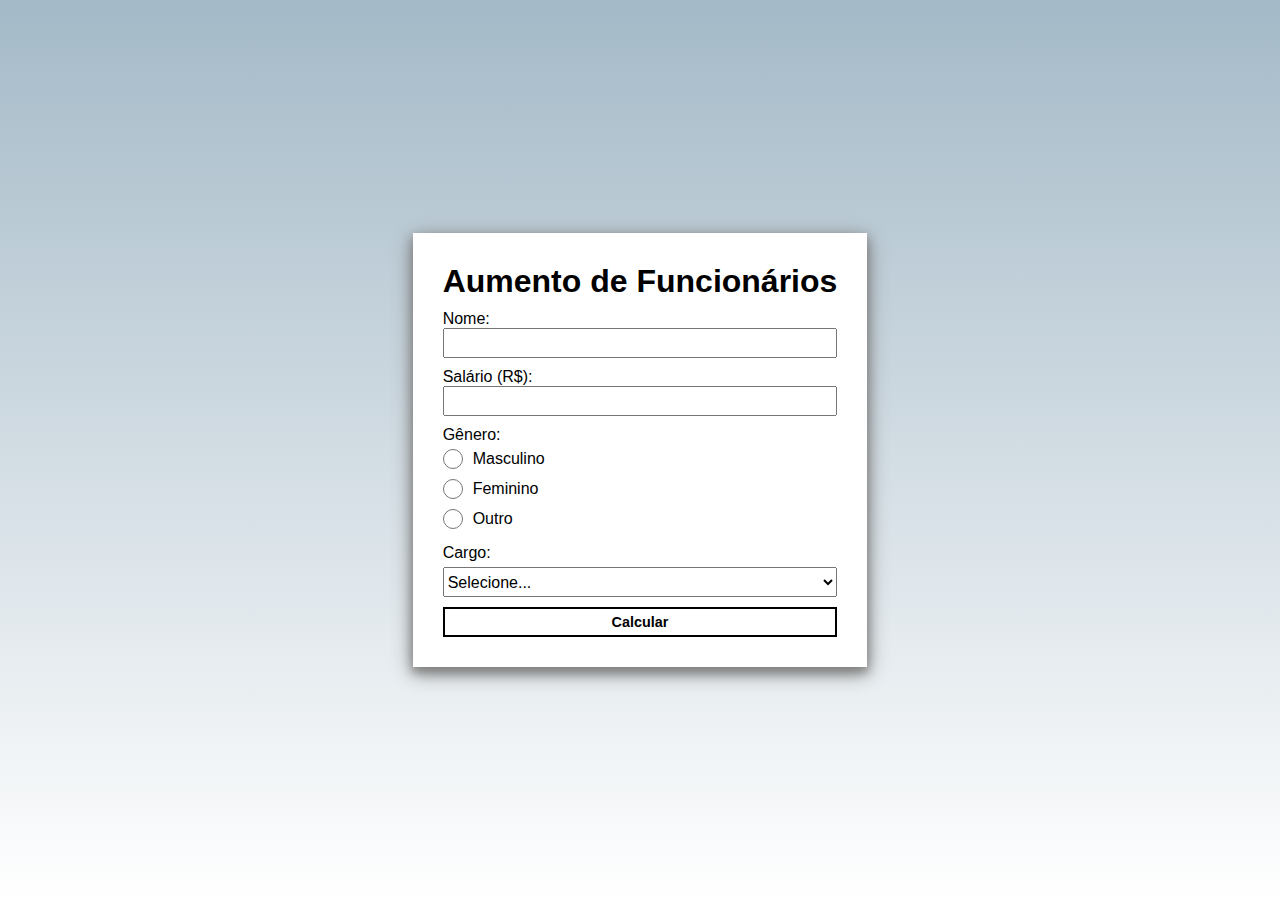
<file: fulbank/index.html>
<!DOCTYPE html>
<html lang="pt-BR">
<head>
    <meta charset="UTF-8">
    <meta http-equiv="X-UA-Compatible" content="IE=edge">
    <meta name="viewport" content="width=device-width, initial-scale=1.0">
    <link rel="stylesheet" href="style.css">
    <link rel="stylesheet" href="calcular.php">
    <title>Conta de Luz</title>
</head>
<body>
    <form method="POST" action="./calcular.php">
        <h1>Aumento de Funcionários</h1>
        <label for="nome">Nome:</label>
        <input id="nome" name="nome" required="true"/>

        <label for="salario">Salário (R$):</label>
        <input id="salario" name="salario" required="true"/>

        <label for="genero">Gênero:</label>
        <div class="input-radio">
            <!-- NAME agrupa o radio grupo -->
            <input type="radio" id="masculino" name="genero" value="M" required="true"/>
            <label for="masculino">Masculino</label>
        </div>

        <div class="input-radio">
            <input type="radio" id="feminino" name="genero" value="F" required="true"/>
            <label for="feminino">Feminino</label>
        </div>
            
        <div class="input-radio" style="margin-bottom: 10px;">
            <input type="radio" id="outro" name="genero" value="O" required="true"/>
            <label for="outro">Outro</label>
        </div>


        <label for="cargo">Cargo:</label>
        <select name="cargo" id="cargo">
            <option>Selecione...</option>
            <option>Gerente de TI</option>
            <option>Analista de TI</option>
            <option>Diretor de TI</option>
            <option>Assistente de TI</option>
        </select>

        <button name="acao">Calcular</button>

    </form>
</body>
</html>
</file>
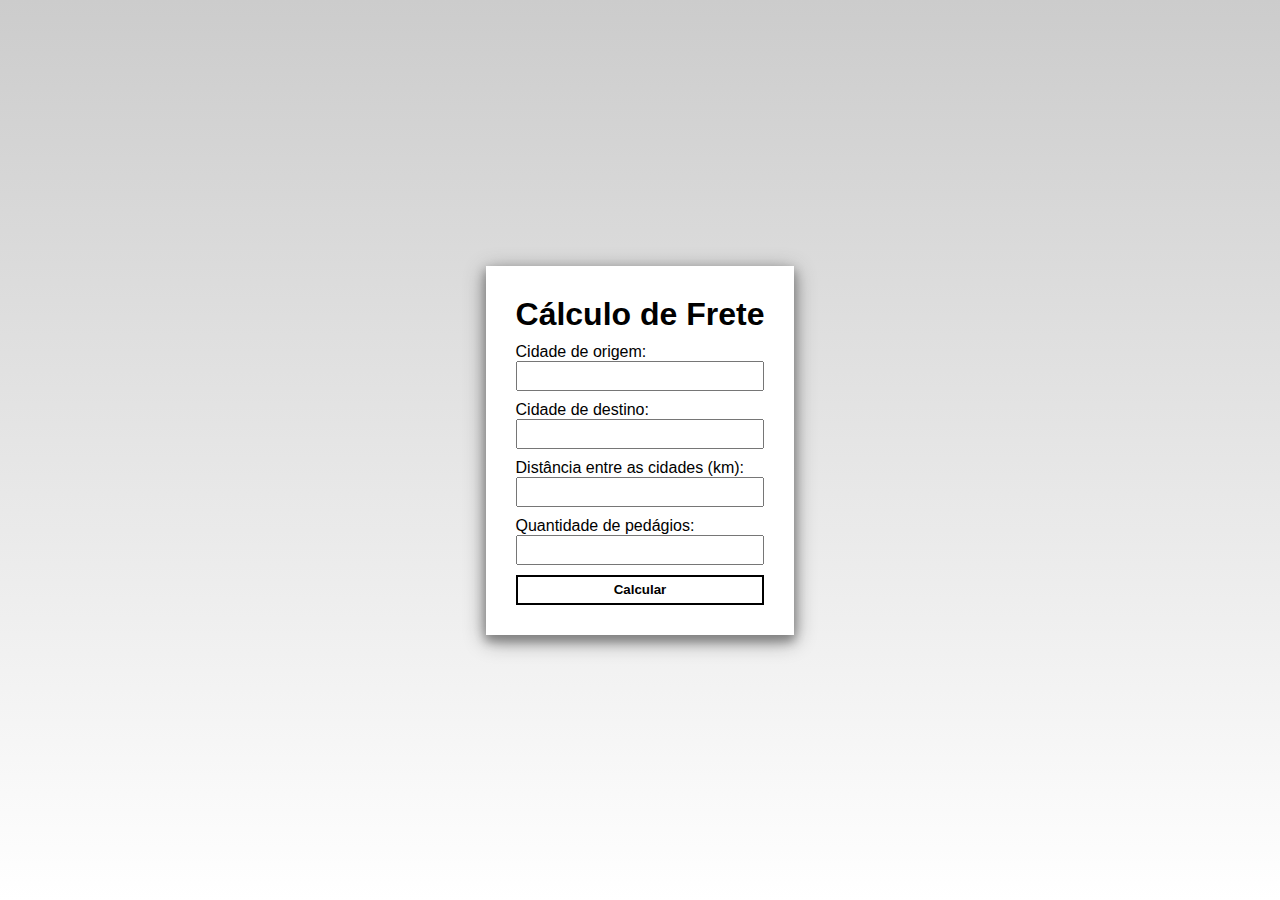
<file: phl/index.html>
<!DOCTYPE html>
<html lang="pt-BR">
<head>
    <meta charset="UTF-8">
    <meta http-equiv="X-UA-Compatible" content="IE=edge">
    <meta name="viewport" content="width=device-width, initial-scale=1.0">
    <link rel="stylesheet" href="style.css">
    <link rel="stylesheet" href="valor.php">
    <title>Calcular Frete</title>
</head>
<body>
    <form method="POST" action="./valor.php">
        <h1>Cálculo de Frete</h1>
        <label for="cidade-de-origem">Cidade de origem:</label>
        <input id="cidade-de-origem" name="cidade-de-origem" required="true"/>

        <label for="cidade-de-destino">Cidade de destino:</label>
        <input id="cidade-de-destino" name="cidade-de-destino" required="true"/>

        <label for="distancia">Distância entre as cidades (km):</label>
        <input id="distancia" name="distancia" required="true"/>

        <label for="quantidade-de-pedagios">Quantidade de pedágios:</label>
        <input id="quantidade-de-pedagios" name="quantidade-de-pedagios" required="true"/>

        <button name="acao">Calcular</button>
    </form>
</body>
</html>
</file>
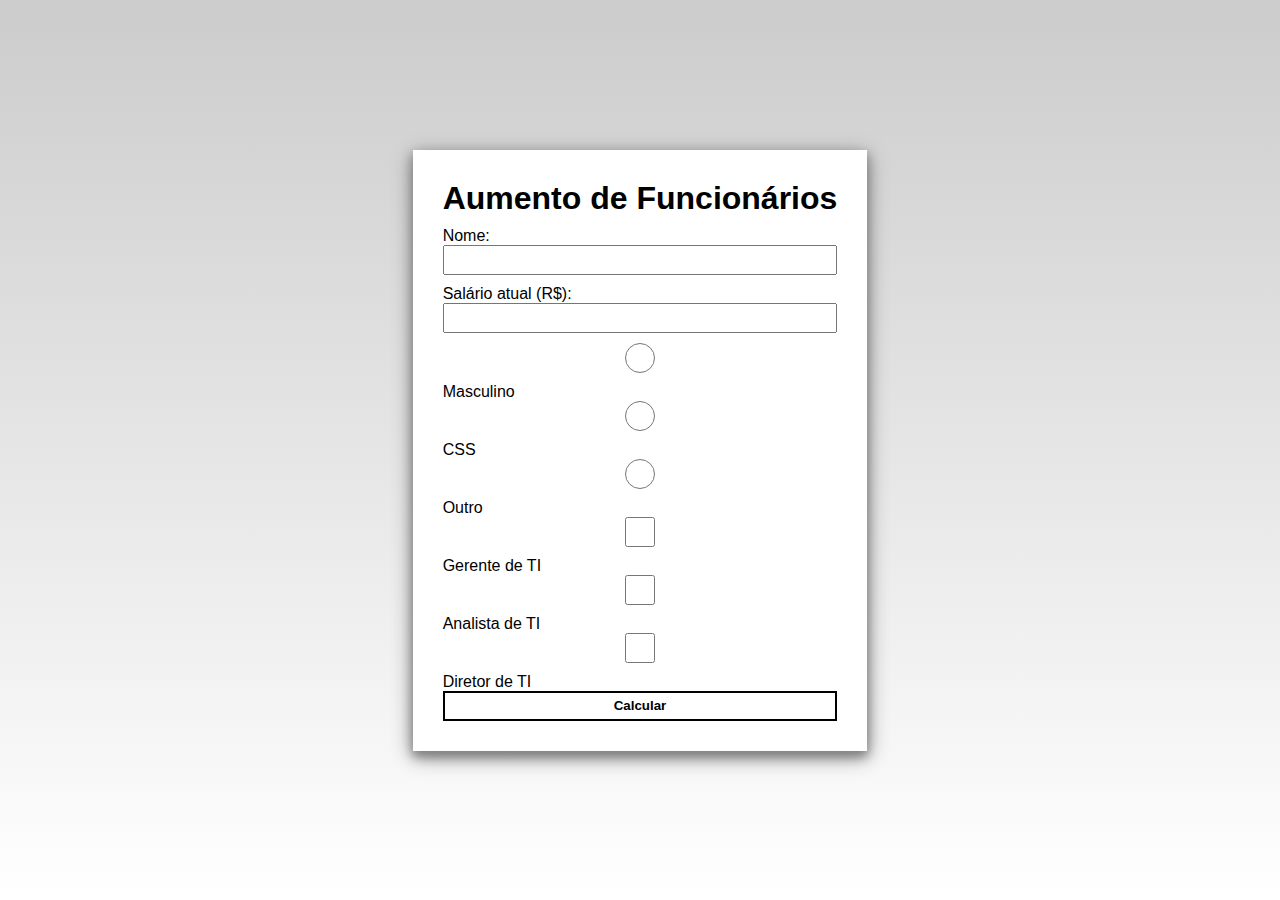
<file: seneletro/index.html>
<!DOCTYPE html>
<html lang="pt-BR">
<head>
    <meta charset="UTF-8">
    <meta http-equiv="X-UA-Compatible" content="IE=edge">
    <meta name="viewport" content="width=device-width, initial-scale=1.0">
    <link rel="stylesheet" href="style.css">
    <link rel="stylesheet" href="consumo.php">
    <title>Conta de Luz</title>
</head>
<body>
    <form method="POST" action="./consumo.php">
        <h1>Aumento de Funcionários</h1>
        <label for="nome-funcionario">Nome:</label>
        <input id="nome-funcionario" name="nome-funcionario" required="true"/>

        <label for="salario-atual">Salário atual (R$):</label>
        <input id="salario-atual" name="salario-atual" required="true"/>

        <div class="radio-genero">
            <input type="radio" id="masculino" name="masculino" value="Masculino">
            <label for="masculino">Masculino</label><br>

            <input type="radio" id="feminino" name="feminino" value="Feminino">
            <label for="feminino">CSS</label><br>

            <input type="radio" id="outro" name="outro" value="Outro">
            <label for="outro">Outro</label>
        </div>

        <div class="checkbox">
            <input type="checkbox" id="gerente" name="gerente" value="Gerente">
            <label for="gerente">Gerente de TI</label><br>

            <input type="checkbox" id="analista" name="analista" value="Analista">
            <label for="analista">Analista de TI</label><br>

            <input type="checkbox" id="diretor" name="diretor" value="Diretor">
            <label for="diretor">Diretor de TI</label><br>
        </div>

        <button name="acao">Calcular</button>
    </form>
</body>
</html>
</file>
<file: fulbank/style.css>
*{
    padding: 0;
    margin: 0;
    box-sizing: border-box;
}

body{
    width: 100vw;
    height: 100vh;
    display: flex;
    justify-content: center;
    align-items: center;
    flex-direction: column;

    font-family: Arial, Helvetica, sans-serif;

    background-image: linear-gradient(rgba(132, 161, 180, 0.74), white);
}

form{
    display: flex;
    flex-direction: column;

    box-shadow: 0px 5px 10px gray,0px 5px 20px gray;
    padding: 30px;
    background-color: white;
}

h1{
    margin-bottom: 10px;
}

input, select{
    width: 100%;
    margin-bottom: 10px;
    height: 30px;
}

button{
    width: 100%;
    background-color: transparent;
    border: 2px solid rgb(0, 0, 0);
    height: 30px;

    font-weight: bold;
    transition: .2s;
    cursor: pointer;
}

button:hover{
    box-shadow: 0px 0px 10px rgb(38, 56, 70);
}

.valorAlto {
    background-color: aliceblue;
    color: red;
}

.input-radio {
    display: flex;
    flex-direction: row;
    align-items: center;
    gap: 10px;
}

.input-radio input {
    width: 20px;
    margin: 0;
}

#cargo {
    margin-top: 5px;
    margin-bottom: 10px;
    height: 30px;
    cursor: pointer;
    font-size: 1rem;
}

button {
    font-size: .9rem;
}
</file>
<file: phl/style.css>
*{
    padding: 0;
    margin: 0;
    box-sizing: border-box;
}

body{
    width: 100vw;
    height: 100vh;
    display: flex;
    justify-content: center;
    align-items: center;
    flex-direction: column;

    font-family: Arial, Helvetica, sans-serif;

    background-image: linear-gradient(#ccc, white);
}

form{
    display: flex;
    flex-direction: column;

    box-shadow: 0px 5px 10px gray,0px 5px 20px gray;
    padding: 30px;
    background-color: white;
}

h1{
    margin-bottom: 10px;
}

input{
    width: 100%;
    margin-bottom: 10px;
    height: 30px;
}

button{
    width: 100%;
    background-color: transparent;
    border: 2px solid black;
    height: 30px;

    font-weight: bold;
    transition: .2s;
    cursor: pointer;
}

button:hover{
    box-shadow: 0px 0px 20px black;
}

.aprovado{
    background-image: none;
    background-color: #89db89;
    color: #005500;
}

.recuperacao{
    background-image: none;
    background-color: #dbda89;
    color: #a89e0d;
}

.reprovado{
    background-image: none;
    background-color: #e46161;;
    color: #aa0c07;
}
</file>
<file: seneletro/style.css>
*{
    padding: 0;
    margin: 0;
    box-sizing: border-box;
}

body{
    width: 100vw;
    height: 100vh;
    display: flex;
    justify-content: center;
    align-items: center;
    flex-direction: column;

    font-family: Arial, Helvetica, sans-serif;

    background-image: linear-gradient(#ccc, white);
}

form{
    display: flex;
    flex-direction: column;

    box-shadow: 0px 5px 10px gray,0px 5px 20px gray;
    padding: 30px;
    background-color: white;
}

h1{
    margin-bottom: 10px;
}

input{
    width: 100%;
    margin-bottom: 10px;
    height: 30px;
}

button{
    width: 100%;
    background-color: transparent;
    border: 2px solid black;
    height: 30px;

    font-weight: bold;
    transition: .2s;
    cursor: pointer;
}

button:hover{
    box-shadow: 0px 0px 20px black;
}

.valorAlto {
    background-color: aliceblue;
    color: red;
}
</file>
